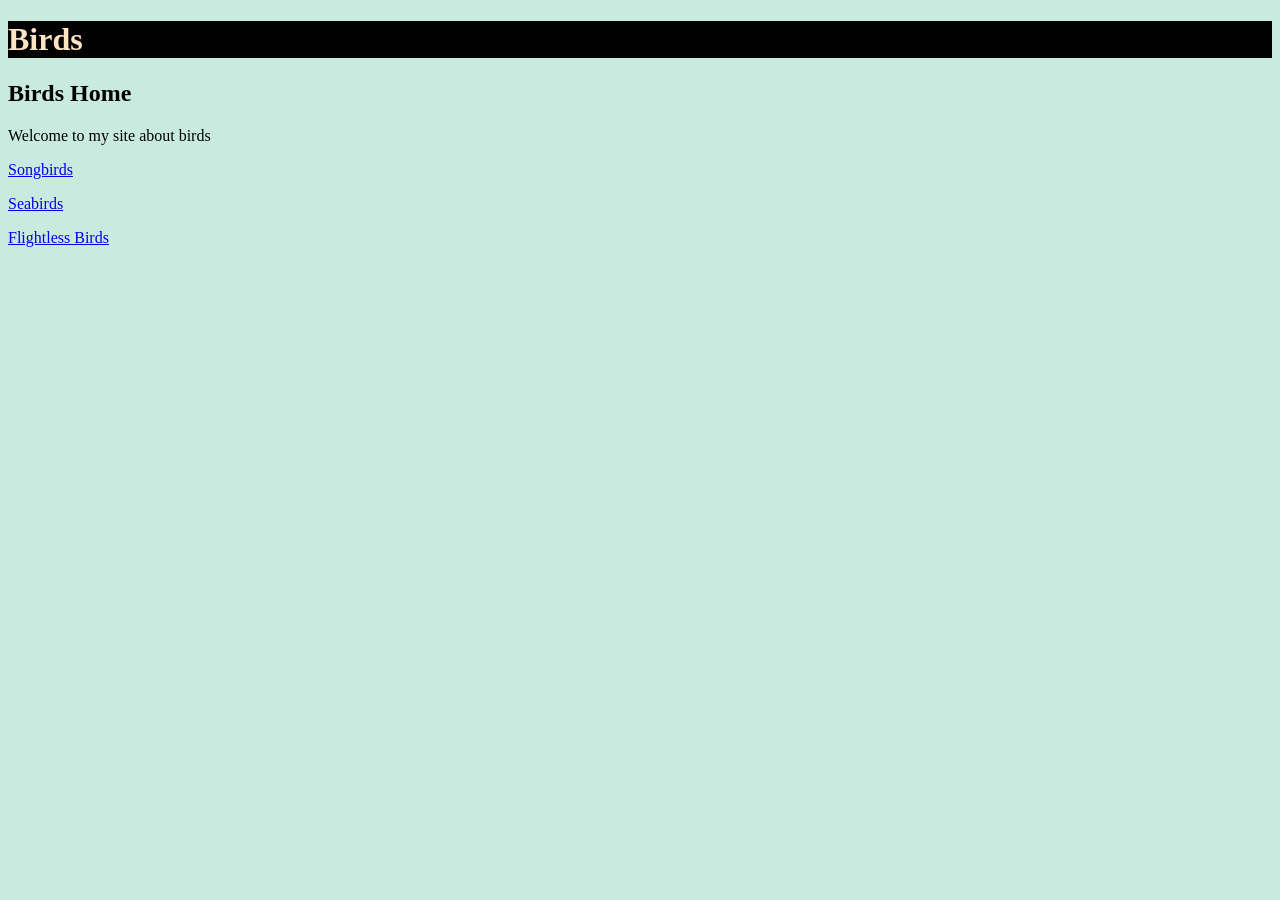
<file: index.html>
<!DOCTYPE html>
<html lang="en">
    <head>
        <meta charset="utf-8">
        <meta name="viewport" content="width=device-width, initial-scale=1.0">
        <link rel="stylesheet" href="styles.css">
        <title>Birds</title>
    </head>

    <body>
        <h1 class="site-id">Birds</h1>
        <h2>Birds Home</h2>

        <p> Welcome to my site about birds</p>

        <p>
            <a href="birds/songbirds.html">Songbirds</a>
        </p>

        <p>
            <a href="birds/seabirds.html">Seabirds</a>
        </p>

         <p>
            <a href="birds/flightlessbirds.html">Flightless Birds</a>
        </p>
    </body>
</html>
</file>
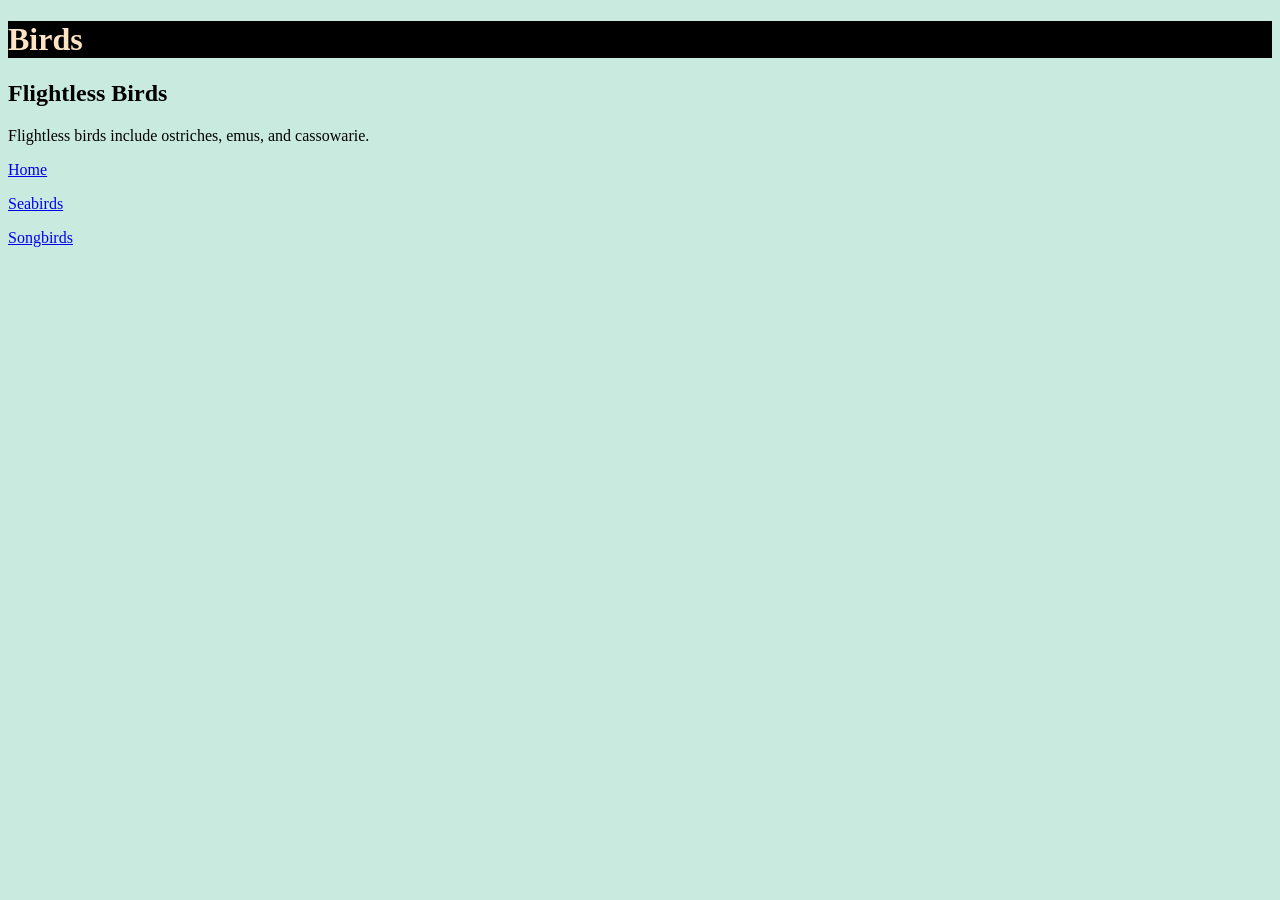
<file: birds/flightlessbirds.html>
<!DOCTYPE html>
<html lang="en">
    <head>
        <meta charset="utf-8">
        <meta name="viewport" content="width=device-width, initial-scale=1.0">
        <link rel="stylesheet" href="../styles.css">
        <title>Birds</title>
    </head>

    <body>
        <h1 class="site-id">Birds</h1>
        <h2>Flightless Birds</h2>

        <p>Flightless birds include ostriches, emus, and cassowarie.</p>

        <p>
            <a href="../index.html">Home</a>
        </p>

        <p>
            <a href="seabirds.html">Seabirds</a>
        </p>

         <p>
            <a href="songbirds.html">Songbirds</a>
        </p>
    </body>
</html>
</file>
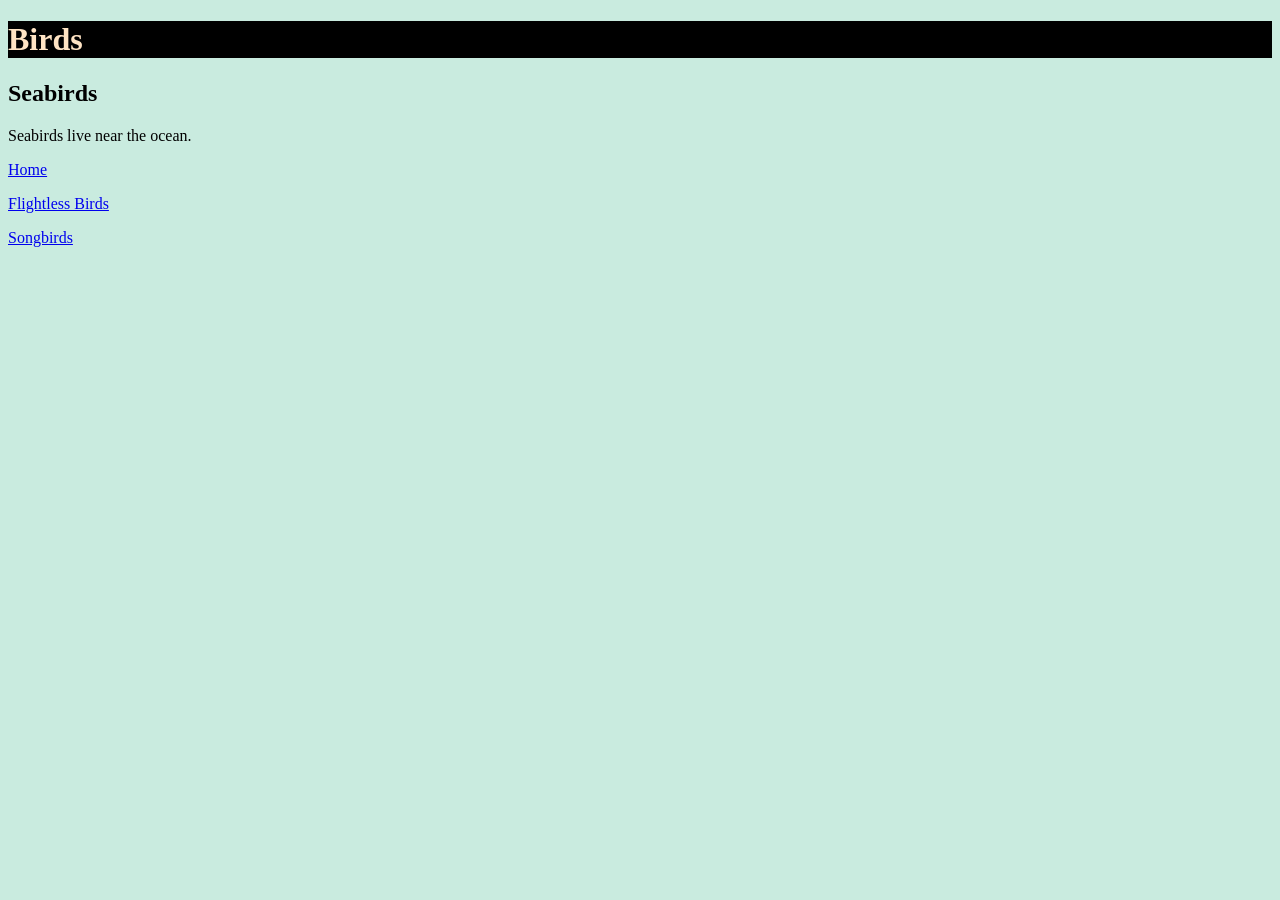
<file: birds/seabirds.html>
<!DOCTYPE html>
<html lang="en">
    <head>
        <meta charset="utf-8">
        <meta name="viewport" content="width=device-width, initial-scale=1.0">
        <link rel="stylesheet" href="../styles.css">
        <title>Birds</title>
    </head>

    <body>
        <h1 class="site-id">Birds</h1>
        <h2>Seabirds</h2>

        <p>Seabirds live near the ocean.</p>

        <p>
            <a href="../index.html">Home</a>
        </p>

        <p>
            <a href="flightlessbirds.html">Flightless Birds</a>
        </p>

         <p>
            <a href="songbirds.html">Songbirds</a>
        </p>
    </body>
</html>
</file>
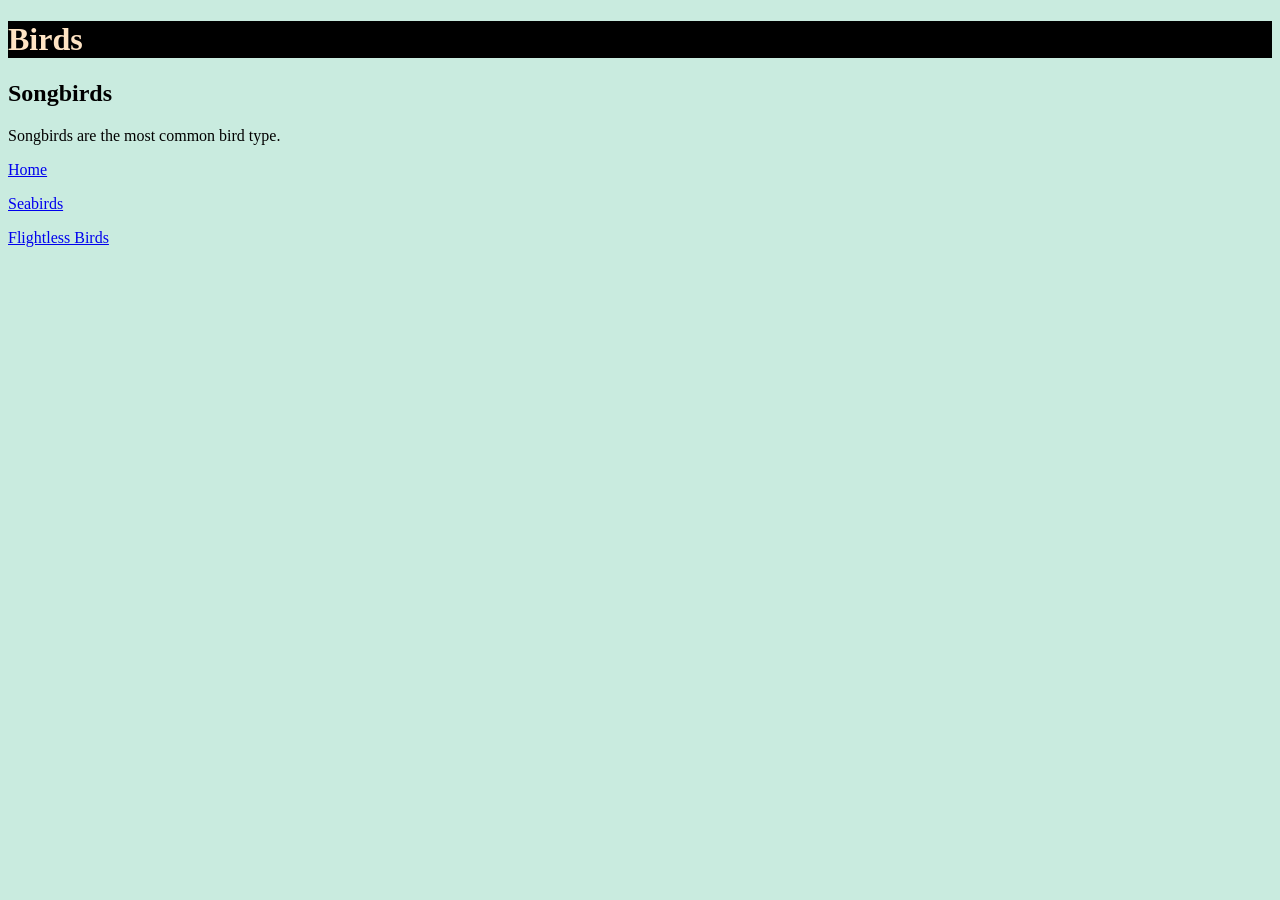
<file: birds/songbirds.html>
<!DOCTYPE html>
<html lang="en">
    <head>
        <meta charset="utf-8">
        <meta name="viewport" content="width=device-width, initial-scale=1.0">
        <link rel="stylesheet" href="../styles.css">
        <title>Birds</title>
    </head>

    <body>
        <h1 class="site-id">Birds</h1>
        <h2>Songbirds</h2>

        <p>Songbirds are the most common bird type.</p>

        <p>
            <a href="../index.html">Home</a>
        </p>

        <p>
            <a href="seabirds.html">Seabirds</a>
        </p>

         <p>
            <a href="flightlessbirds.html">Flightless Birds</a>
        </p>
    </body>
</html>
</file>
<file: styles.css>
html {
    background-color: rgb(201, 235, 223);
}
.site-id {
    color: bisque;
    background-color: black;
}
</file>
